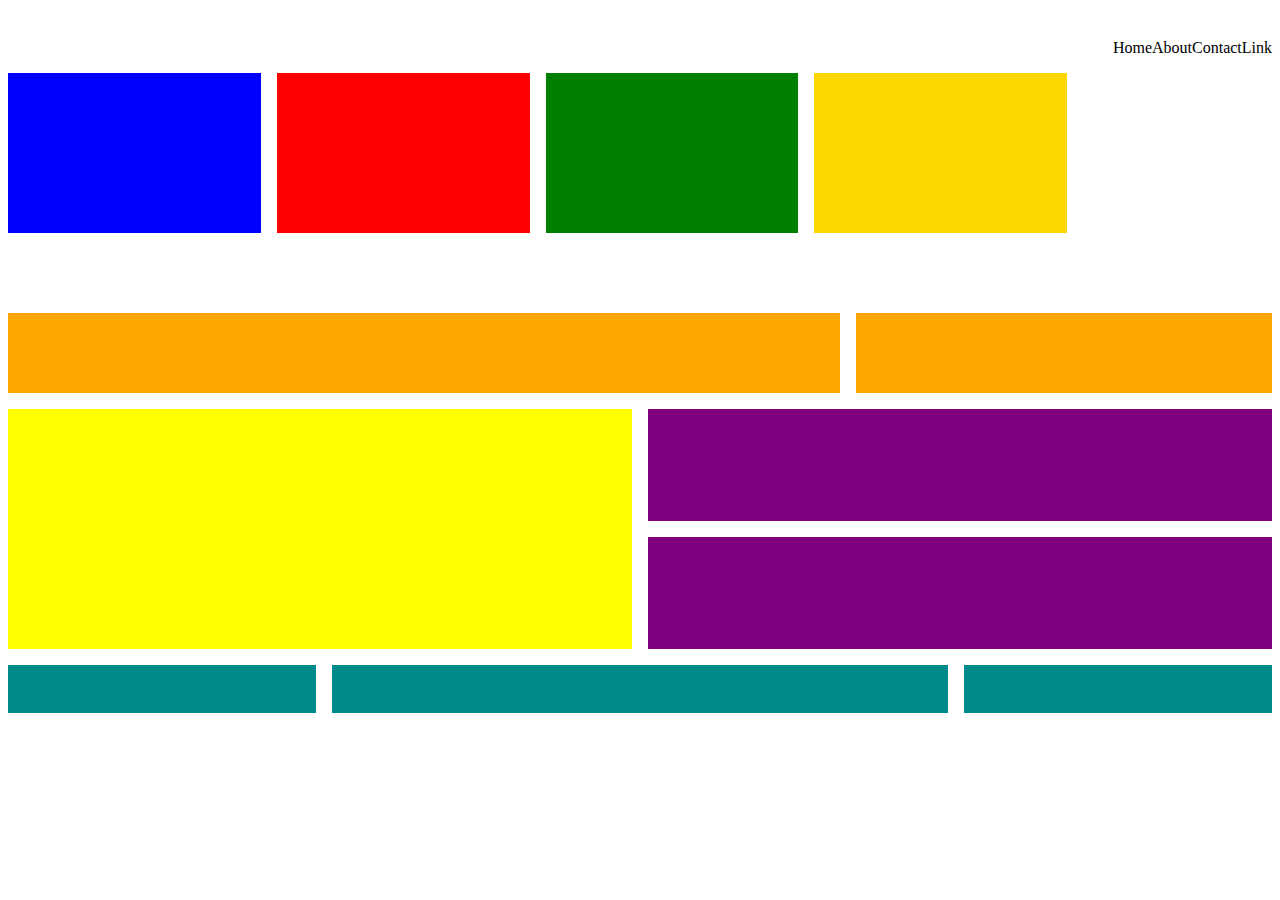
<file: new.html>
<!DOCTYPE html>
<html lang="en">

<head>
    <meta charset="UTF-8">
    <meta http-equiv="X-UA-Compatible" content="IE=edge">
    <meta name="viewport" content="width=device-width, initial-scale=1.0">
    <title>Document</title>
    <link rel="stylesheet" href="css/main.css">
</head>

<body>
    <div class="loading"></div>
    <div class="nav">
        <nav>
            <ul>
                <li>Home</li>
                <li>About</li>
                <li>Contact</li>
                <li>Link</li>
            </ul>
        </nav>
    </div>

    <div class="first-container">
        <div class="box-1"></div>
        <div class="box-2"></div>
        <div class="box-3"></div>
        <div class="box-4"></div>
    </div>

    <div class="second-container">
        <div class="orange-box">
            <div class="orange-1"></div>
            <div class="orange-2"></div>
        </div>
        <div class="mixed-box">
            <div class="yellow-box"></div>
            <div class="two-purple">
                <div class="purple-1"></div>
                <div class="purple-2"></div>
            </div>
        </div>
        <div class="magenta-box">
            <div class="magenta-1"></div>
            <div class="magenta-2"></div>
            <div class="magenta-3"></div>
        </div>
    </div>

</body>

</html>
</file>
<file: css/main.css>
.nav ul {
    display: flex;
    flex-direction: row;
    justify-content: flex-end;
}

.first-container {
    display: flex;
    flex-direction: row;
}

.box-1 {
    width: 20%;
    background: blue;
    height: 10em;
    margin-right: 1em;
    animation: linear 10s myani;
}

.box-2 {
    width: 20%;
    background: red;
    height: 10em;
    margin-right: 1em;
    animation: linear 10s myani;
}

.box-3 {
    width: 20%;
    background: green;
    height: 10em;
    margin-right: 1em;
    animation: linear 10s myani;
}

.box-4 {
    width: 20%;
    background: gold;
    height: 10em;
    margin-right: 1em;
    animation: linear 10s myani;
}

ul {
    list-style: none;
}

.second-container {

    margin-top: 5em;
}

.orange-box {
    display: flex;
    flex-direction: row;
}

.orange-1 {
    flex: 2;
    height: 5em;
    background: orange;
    margin-right: 1em;
}

.orange-2 {
    flex: 1;
    height: 5em;
    background: orange;
}

.mixed-box {
    display: flex;
    flex-direction: row;
    margin-top: 1em;
}

.yellow-box {
    flex: 1;
    height: 15em;
    background: yellow;
}

.two-purple {
    display: flex;
    flex-direction: column;
    flex: 1;
    margin-left: 1em;
}

.purple-1 {
    background-color: purple;
    height: 5em;
    flex: 1;
    margin-bottom: 1em;
}

.purple-2 {
    background-color: purple;
    height: 5em;
    flex: 1;
}

.magenta-box {
    display: flex;
    flex-direction: row;
    margin-top: 1em;
}

.magenta-1 {
    flex: 1;
    height: 3em;
    background: darkcyan;
    margin-right: 1em;
}

.magenta-2 {
    flex: 2;
    height: 3em;
    background: darkcyan;
    margin-right: 1em;
}

.magenta-3 {
    flex: 1;
    height: 3em;
    background: darkcyan;
}

.loading {
    width: 140px;
    height: 15px;
    animation: linear 10s myanimation;
}

@keyframes myanimation {
    /* from {
        width: 100px;
        height: 15px;
        background: yellow;
    }

    to {
        width: 900px;
        height: 15px;
        background: green;
    } */

    0% {
        width: 100px;
        height: 15px;
        background: yellow;
    }

    25% {
        width: 300px;
        height: 15px;
        background: darkblue;
    }

    50% {
        width: 800px;
        height: 15px;
        background: rgb(0, 139, 39);
    }

    100% {
        width: 900px;
        height: 15px;
        background: rgb(139, 0, 100);
    }

}

@keyframes myani {

    from {
        transform: rotate(90deg);
    }

    to {
        transform: rotate(360deg);
    }
}
</file>
